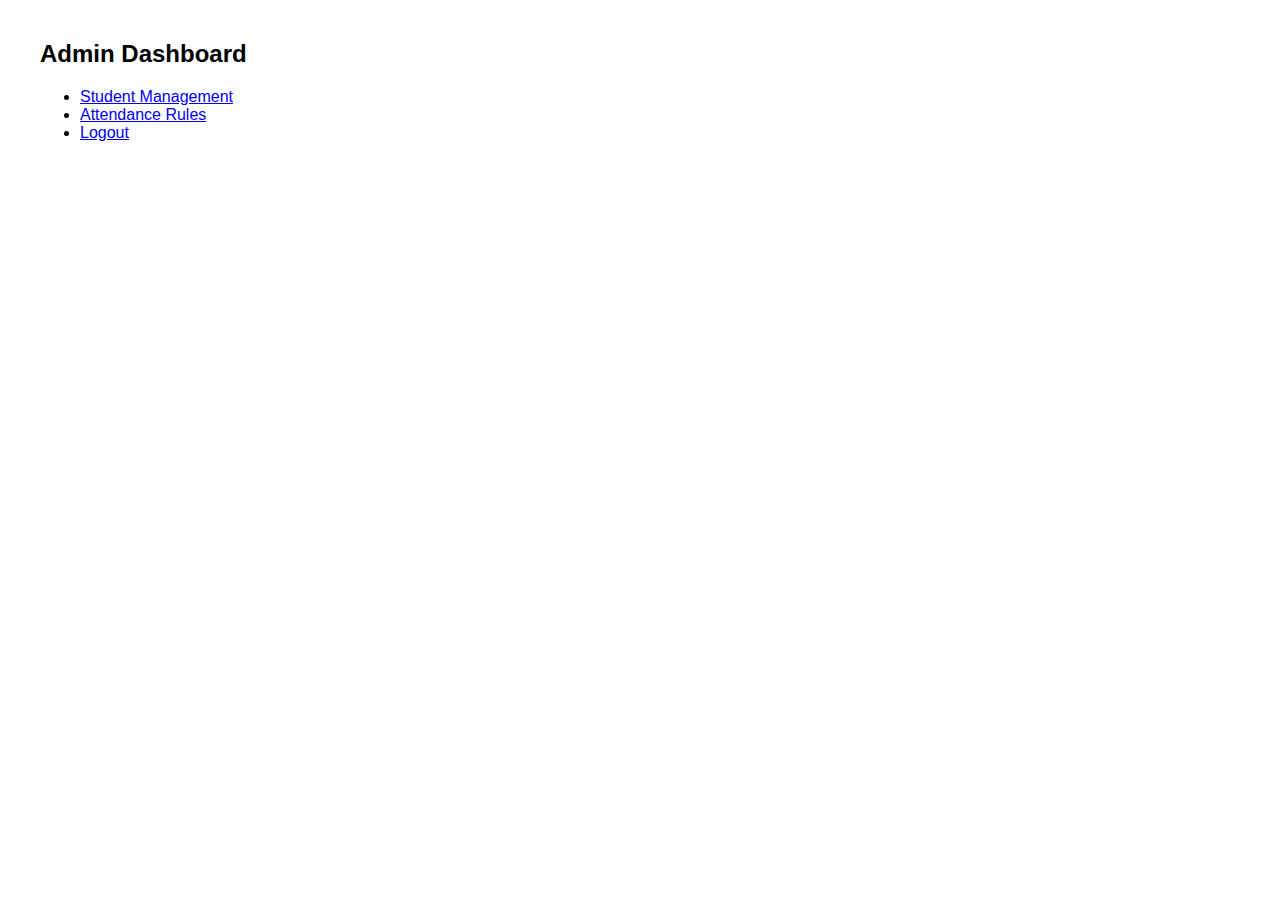
<file: dashboard.html>
<!DOCTYPE html>
<html>
<head>
  <title>Admin Dashboard</title>
  <link rel="stylesheet" href="style.css">
</head>
<body>

<h2>Admin Dashboard</h2>

<ul>
  <li><a href="students.html">Student Management</a></li>
  <li><a href="rules.html">Attendance Rules</a></li>
  <li><a href="login.html">Logout</a></li>
</ul>

</body>
</html>
</file>
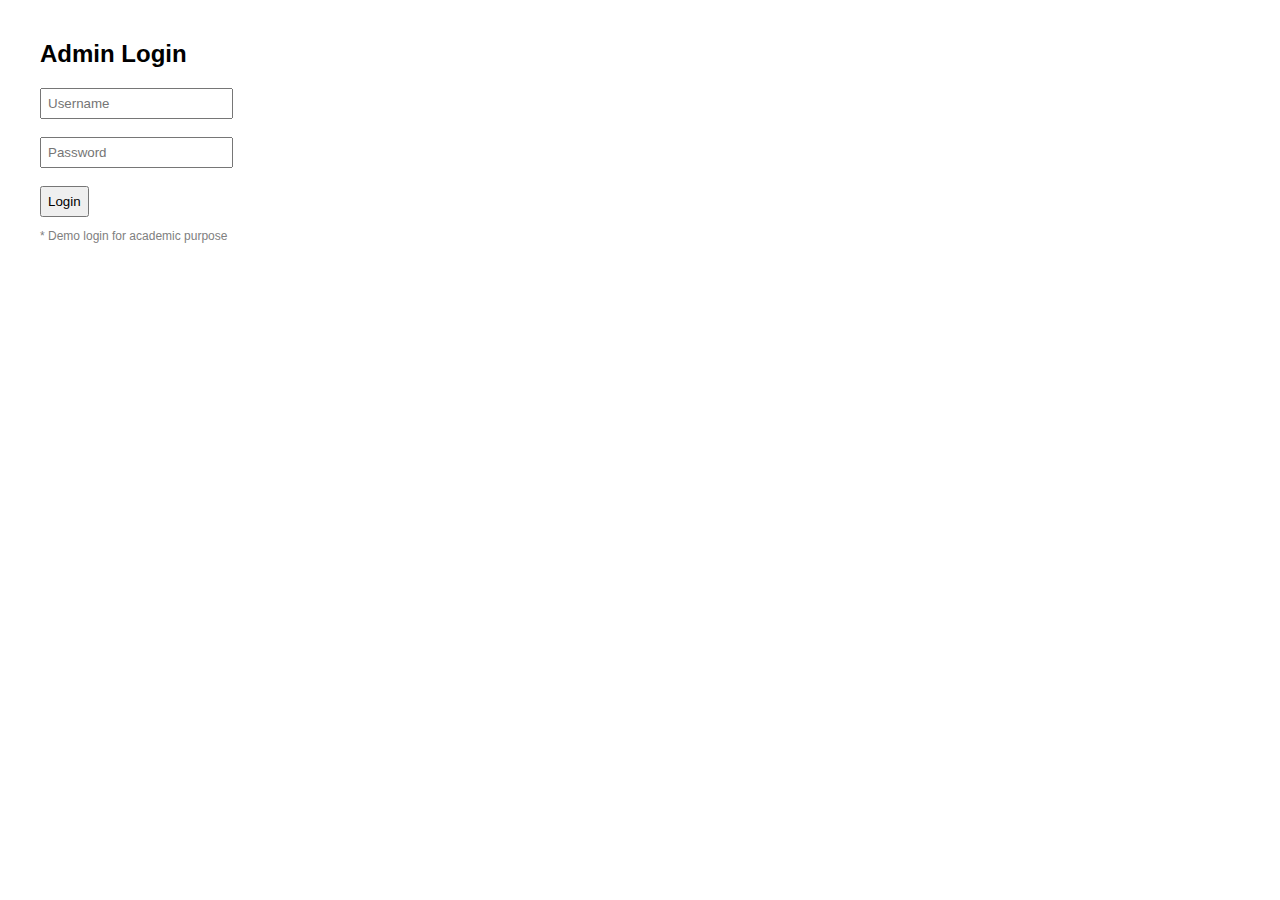
<file: login.html>
<!DOCTYPE html>
<html>
<head>
  <title>Admin Login</title>
  <link rel="stylesheet" href="style.css">
</head>
<body>

<h2>Admin Login</h2>

<form action="dashboard.html" method="get">
  <input type="text" placeholder="Username" required><br><br>
  <input type="password" placeholder="Password" required><br><br>
  <button type="submit">Login</button>
</form>

<p style="font-size: 12px; color: gray;">
  * Demo login for academic purpose
</p>

</body>
</html>
</file>
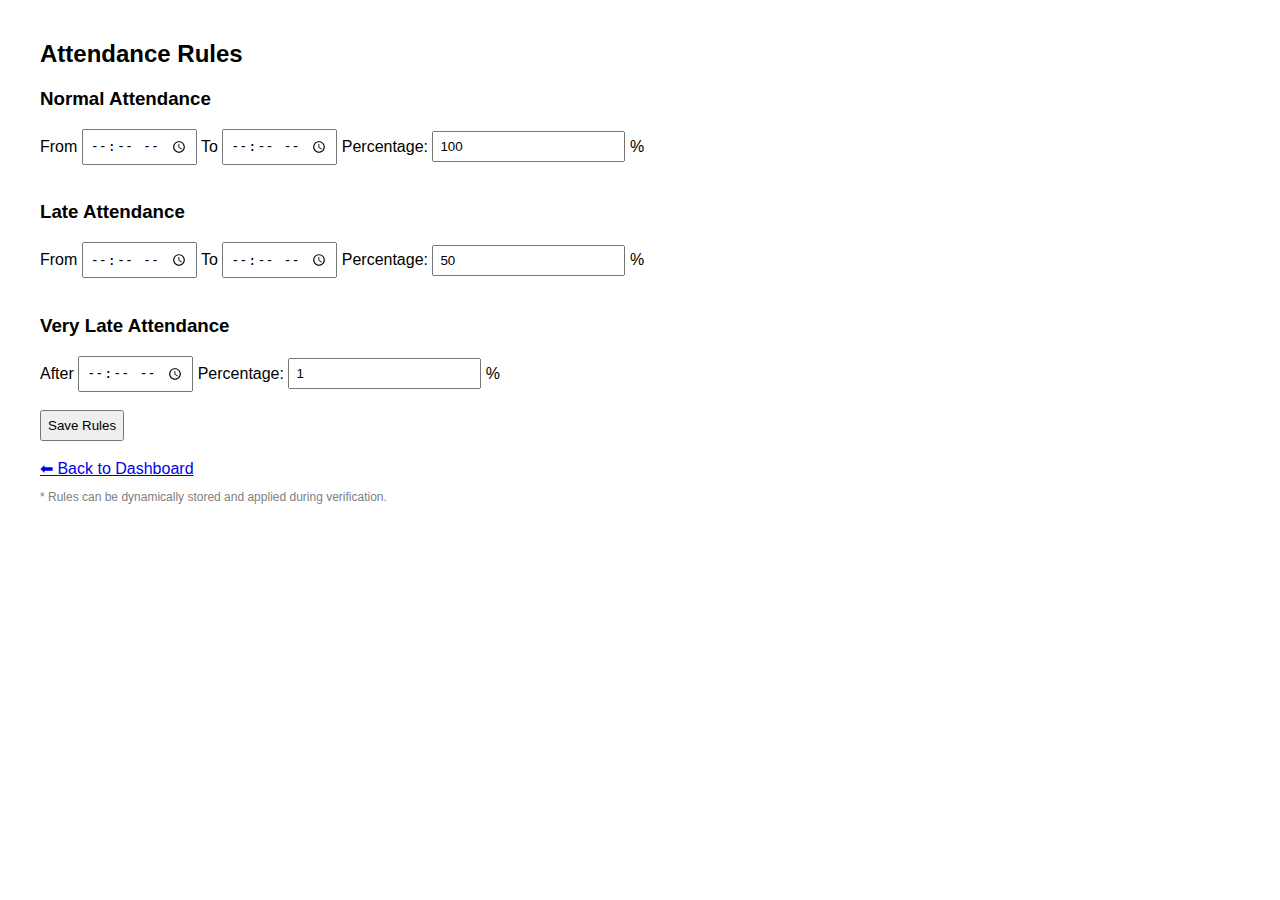
<file: register.html>
<!DOCTYPE html>
<html>
<head>
  <title>Attendance Rules</title>
  <link rel="stylesheet" href="style.css">
</head>
<body>

<h2>Attendance Rules</h2>

<form>

  <h3>Normal Attendance</h3>
  From <input type="time" id="normalFrom">
  To <input type="time" id="normalTo">
  Percentage:
  <input type="number" id="normalPercent" value="100"> %
  <br><br>

  <h3>Late Attendance</h3>
  From <input type="time" id="lateFrom">
  To <input type="time" id="lateTo">
  Percentage:
  <input type="number" id="latePercent" value="50"> %
  <br><br>

  <h3>Very Late Attendance</h3>
  After <input type="time" id="veryLateAfter">
  Percentage:
  <input type="number" id="veryLatePercent" value="1"> %
  <br><br>

  <button type="submit">Save Rules</button>

</form>

<br>
<a href="dashboard.html">⬅ Back to Dashboard</a>

<p style="font-size:12px; color:gray;">
  * Rules can be dynamically stored and applied during verification.
</p>

</body>
</html>
</file>
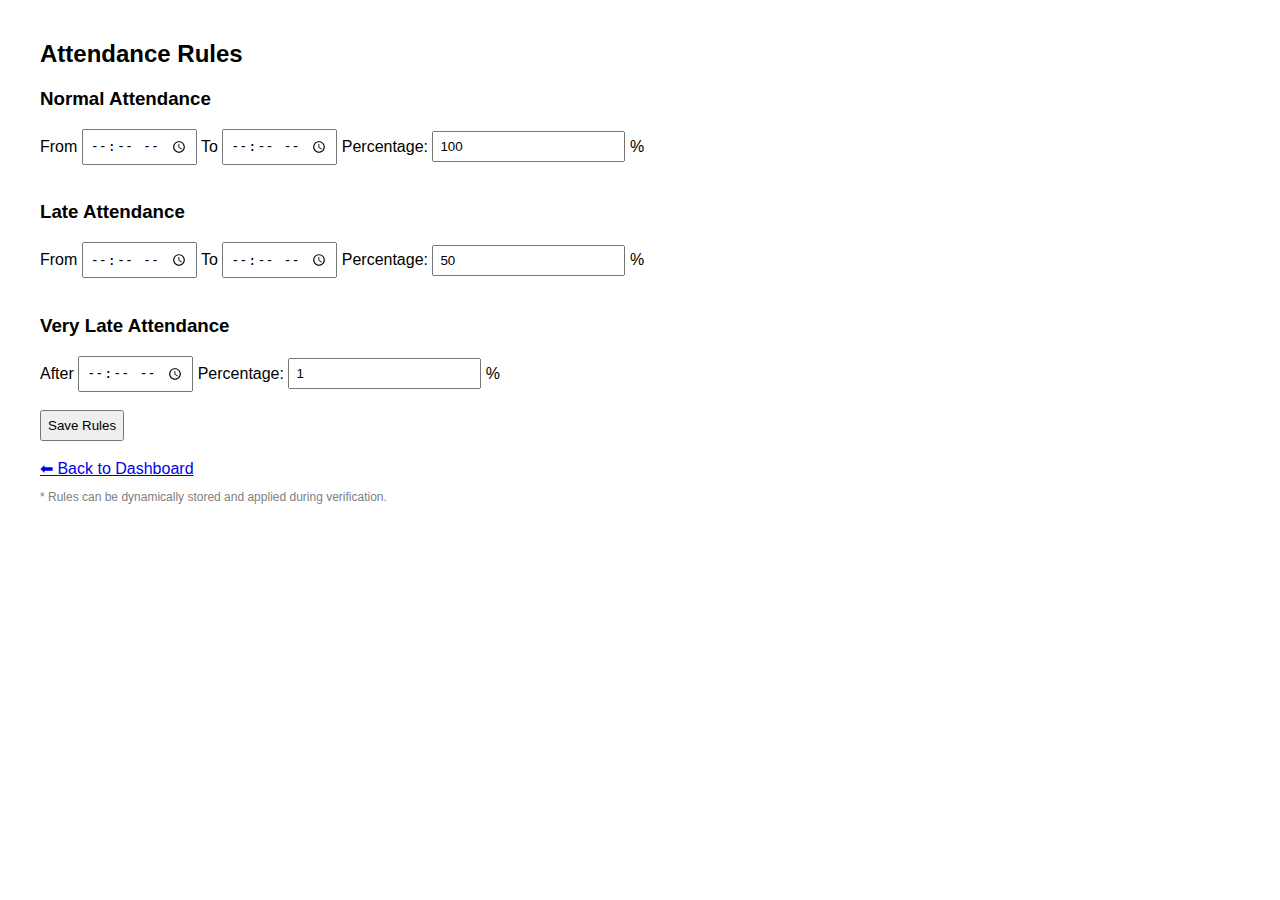
<file: rules.html>
<!DOCTYPE html>
<html>
<head>
  <title>Attendance Rules</title>
  <link rel="stylesheet" href="style.css">
</head>
<body>

<h2>Attendance Rules</h2>

<form>

  <h3>Normal Attendance</h3>
  From <input type="time" id="normalFrom">
  To <input type="time" id="normalTo">
  Percentage:
  <input type="number" id="normalPercent" value="100"> %
  <br><br>

  <h3>Late Attendance</h3>
  From <input type="time" id="lateFrom">
  To <input type="time" id="lateTo">
  Percentage:
  <input type="number" id="latePercent" value="50"> %
  <br><br>

  <h3>Very Late Attendance</h3>
  After <input type="time" id="veryLateAfter">
  Percentage:
  <input type="number" id="veryLatePercent" value="1"> %
  <br><br>

  <button type="submit">Save Rules</button>

</form>

<br>
<a href="dashboard.html">⬅ Back to Dashboard</a>

<p style="font-size:12px; color:gray;">
  * Rules can be dynamically stored and applied during verification.
</p>

</body>
</html>
</file>
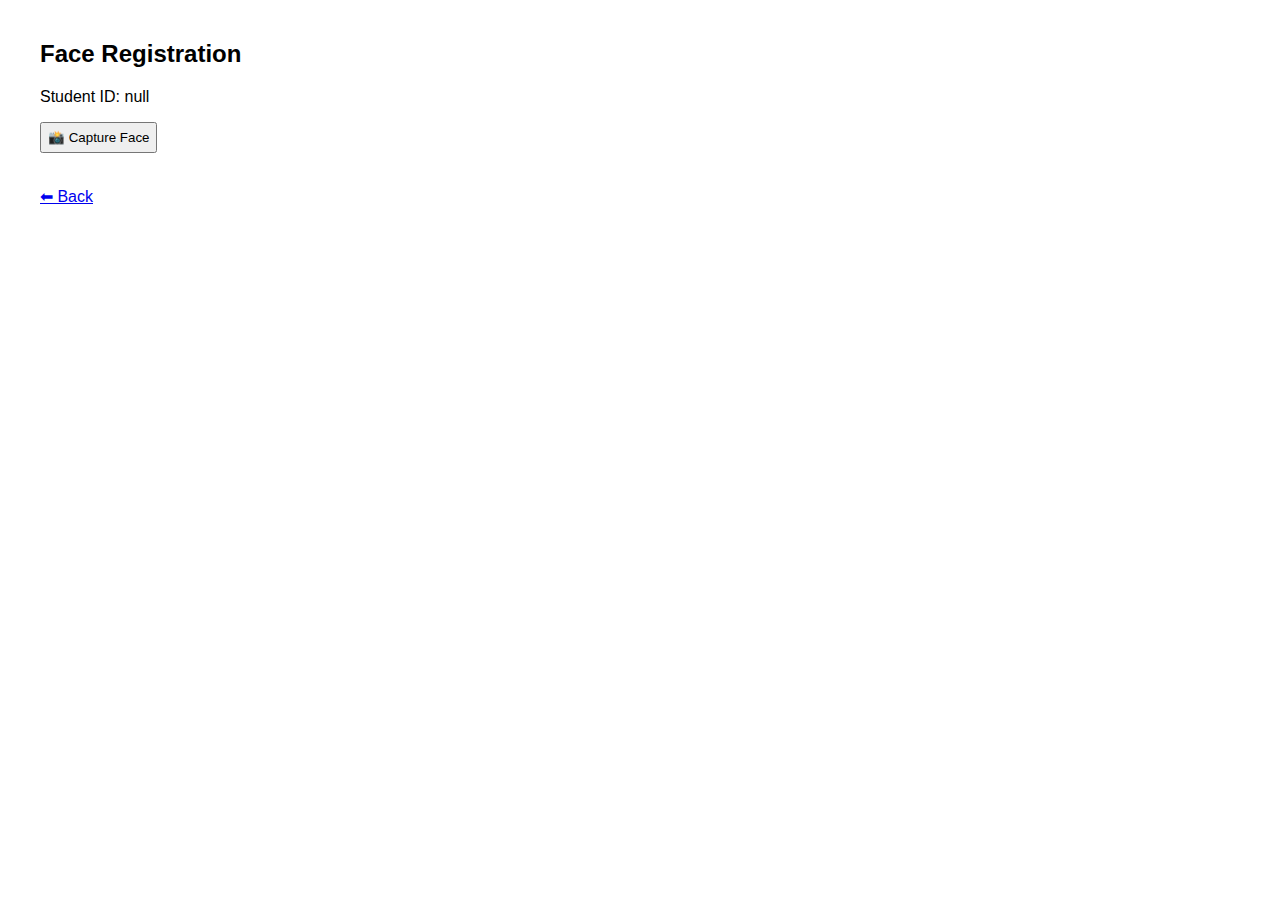
<file: public/register.html>
<!DOCTYPE html>
<html>
<head>
  <title>Face Registration</title>
  <link rel="stylesheet" href="style.css">
</head>

<body>

<h2>Face Registration</h2>

<p id="studentInfo"></p>

<button onclick="registerFace()">📸 Capture Face</button>

<p id="status"></p>

<script>
  const params = new URLSearchParams(window.location.search);
  const studentId = params.get("studentId");

  document.getElementById("studentInfo").innerText =
    "Student ID: " + studentId;

  function registerFace() {
    document.getElementById("status").innerText =
      "Face registered successfully for " + studentId;
  }
</script>

<br>
<a href="login.html">⬅ Back</a>

</body>
</html>
</file>
<file: style.css>
body {
  font-family: Arial;
  margin: 40px;
}

input, button {
  padding: 6px;
}
</file>
<file: public/style.css>
body {
  font-family: Arial;
  margin: 40px;
}

input, button {
  padding: 6px;
}
</file>
